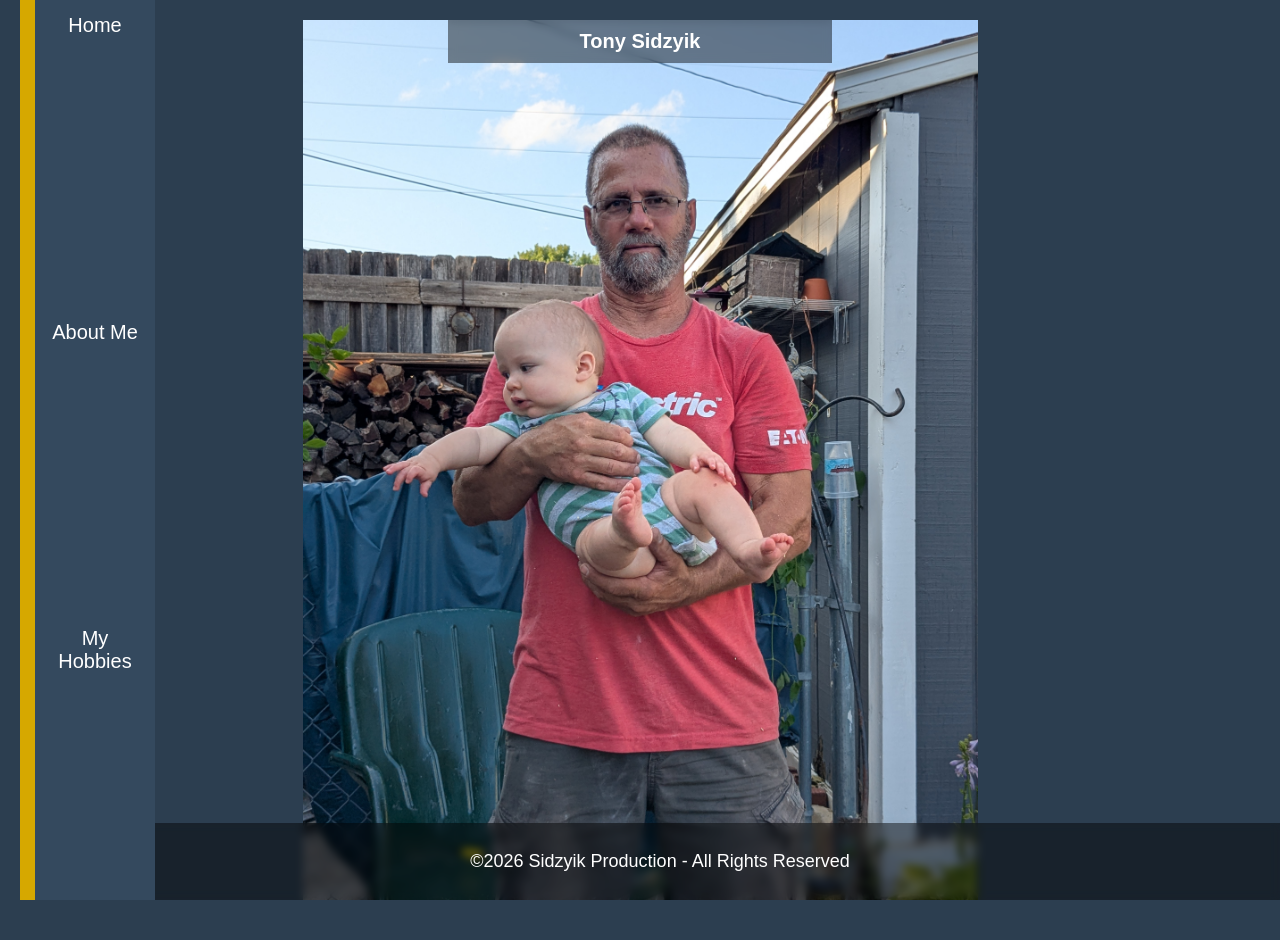
<file: index.html>
<!DOCTYPE html>
<html lang="en">

<head>
    <title>Sam Sidzyik BioSite Landing Page</title>
	<meta charset="UTF-8">
    <link rel="stylesheet" href="site.css">
    <meta name="description"
	content="BioSite_Home">
    <meta name="keywords"
	content="website,beginner,HTML,CSS">
    <meta name="author"
	content="Sam Sidzyik">
</head>

<body class="home-page">

<nav class="side-navbar">
  <a href="index.html">Home</a>
  <a href="About/about.html">About Me</a>
  <a href="Hobbies/hobbies.html">My Hobbies</a>
</nav>

<content class="bio">
    <p1>
    <b>Tony Sidzyik</b>
  </p1>
</content>

<footer>
  <p>©2026 Sidzyik Production - All Rights Reserved</p>
</footer>

</body>
</html>
</file>
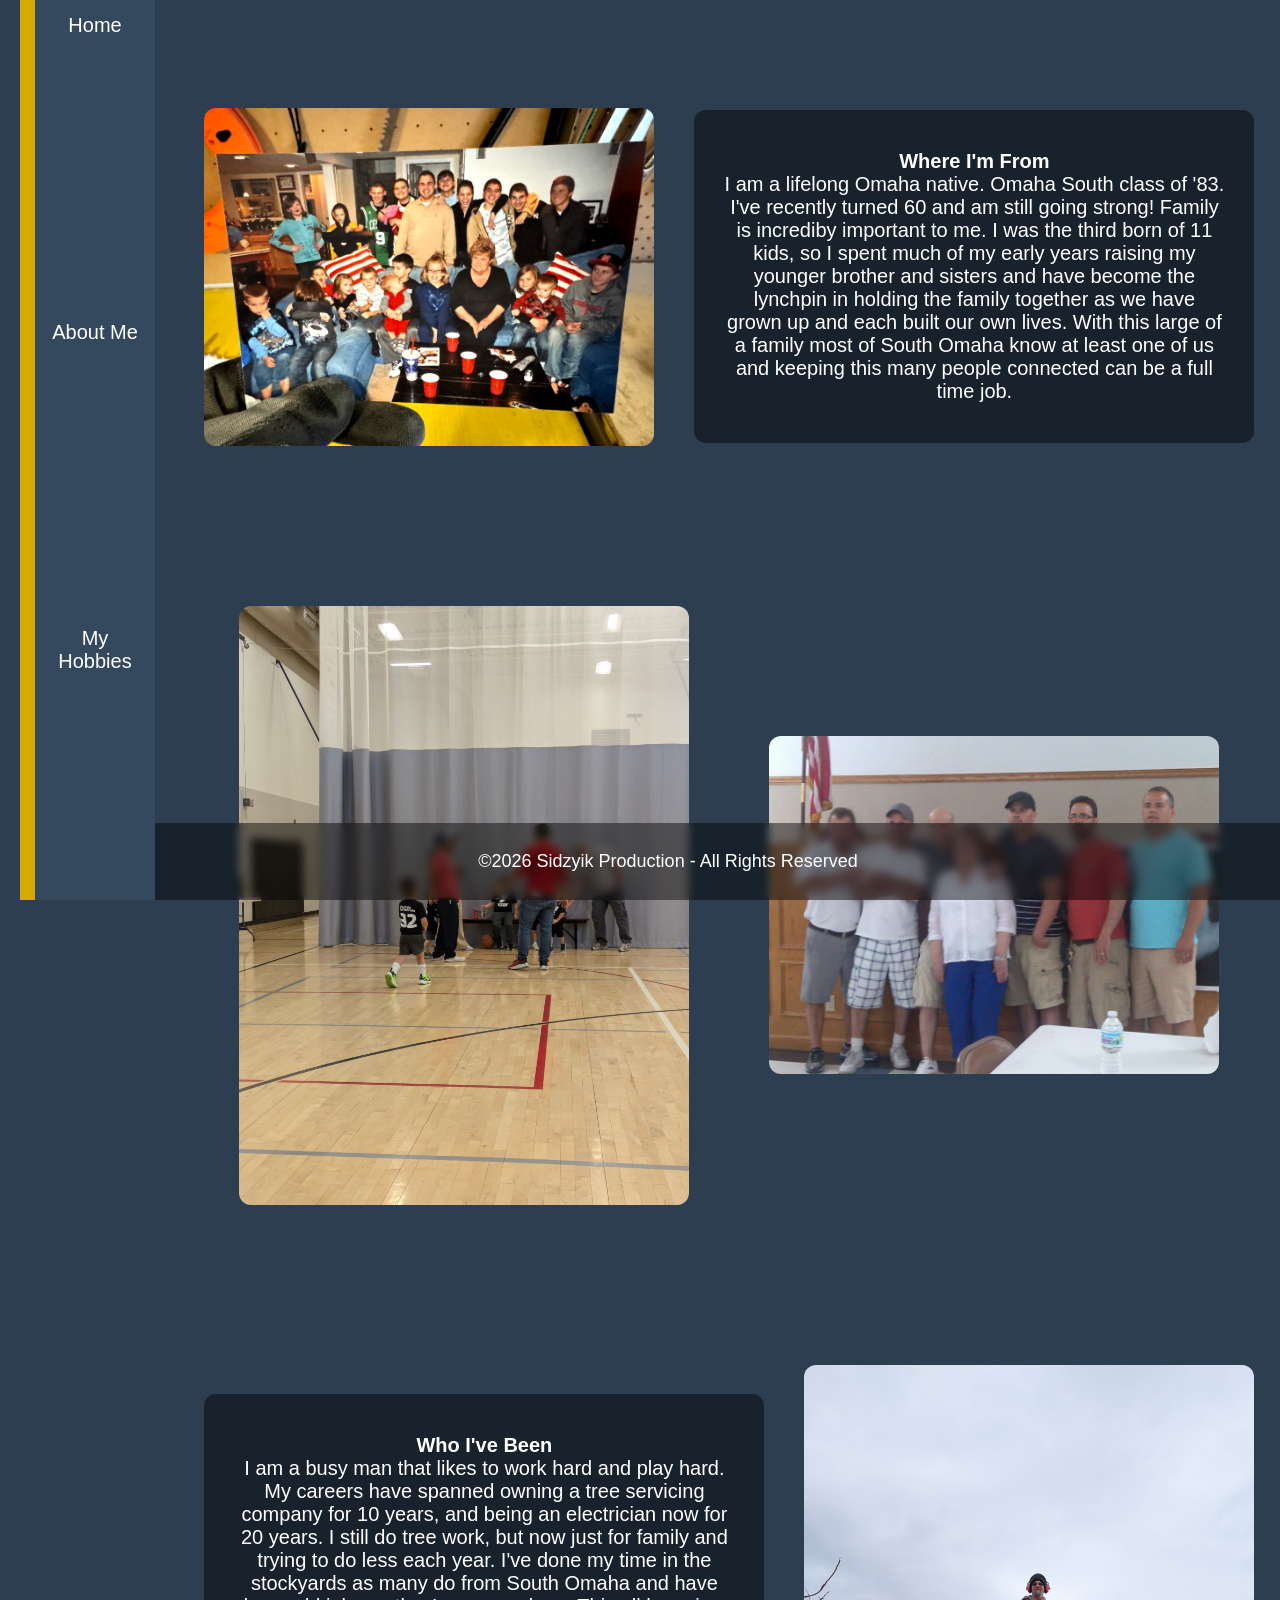
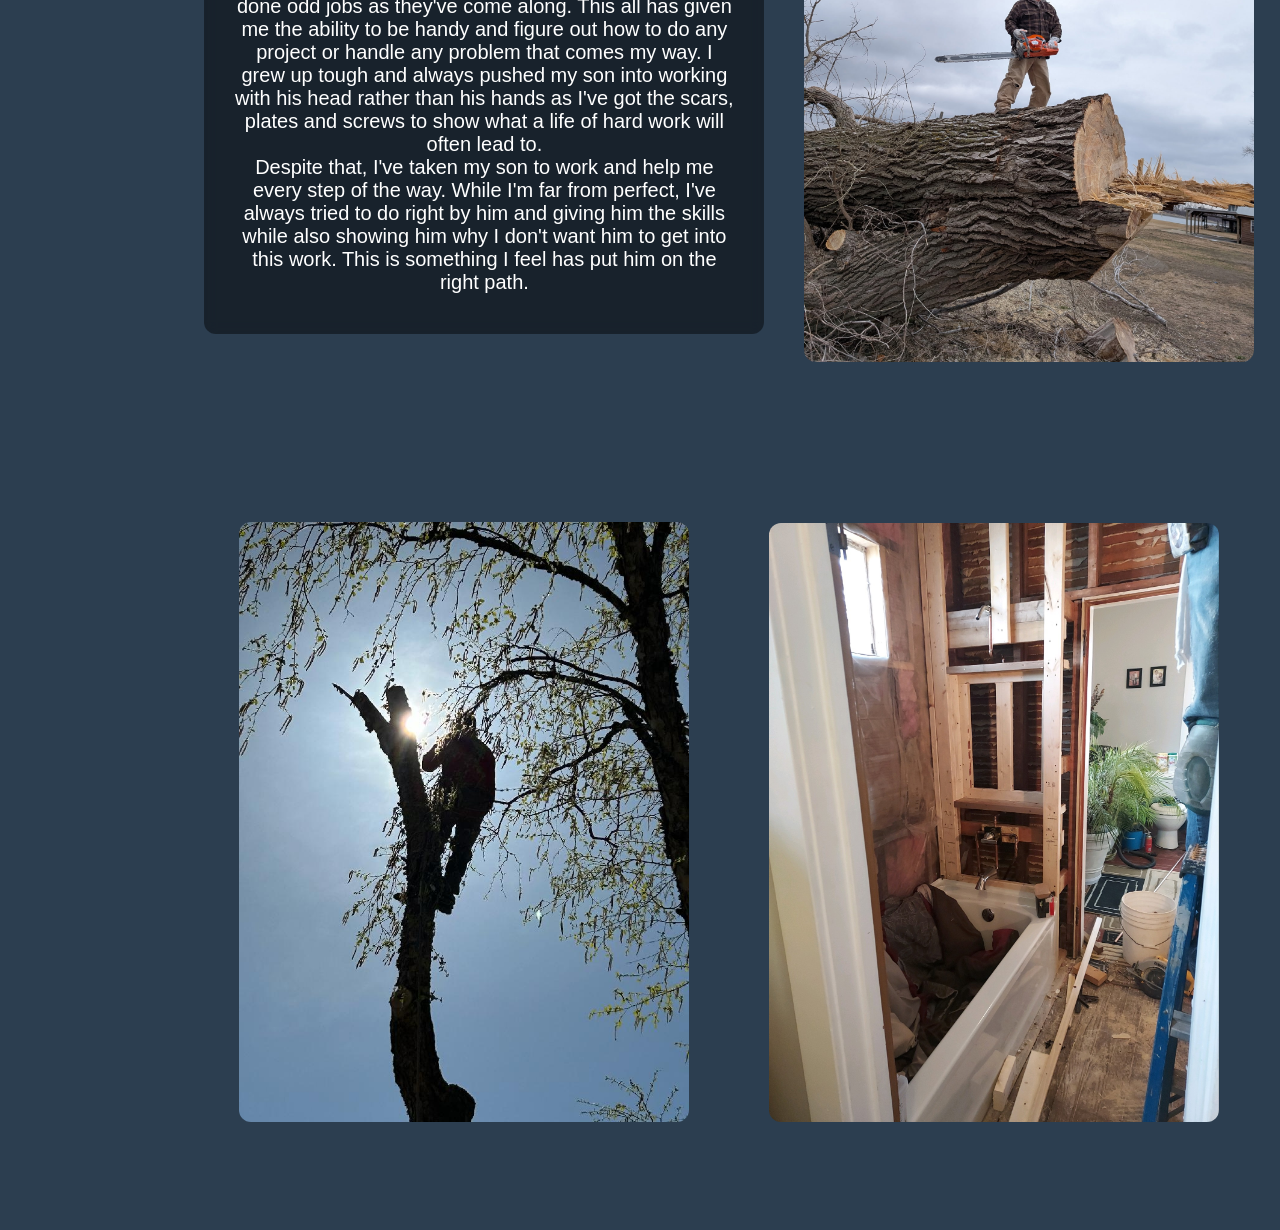
<file: About/about.html>
<!DOCTYPE html>
<html lang="en">

<head>
  <title>Sam Sidzyik About Page</title>
  <meta charset="UTF-8">
  <link rel="stylesheet" href="../site.css">
  <meta name="description"
  content="BioSite_About">
  <meta name="keywords"
  content="website,beginner,HTML,CSS">
  <meta name="author"
  content="Sam Sidzyik">
</head>

<body>

<nav class="side-navbar">
  <a href="../index.html">Home</a>
  <a href="about.html">About Me</a>
  <a href="../Hobbies/hobbies.html">My Hobbies</a>
</nav>

<div class="section">
    <img src="../Images/IMG_20260508_235342.jpg" class="section-img left">
    <div class="section-text">
        <p><b>Where I'm From</b><br>I am a lifelong Omaha native. Omaha South class of '83. I've recently turned 60 and am still going strong! Family is incrediby important to me. I was the third born of 11 kids, so I spent much of my early years raising my younger brother and sisters and have become the lynchpin in holding the family together as we have grown up and each built our own lives. With this large of a family most of South Omaha know at least one of us and keeping this many people connected can be a full time job.</p>
    </div>
</div>

<div class="section">
    <img src="../Images/PXL_20241026_135531881.jpg" class="section-img left">
    <img src="../Images/2020-05-05.jpg" class="section-img right">
</div>

<div class="section">
    <img src="../Images/IMG_20260505_221000.jpg" class="section-img right">
    <div class="section-text">
        <p><b>Who I've Been</b><br>I am a busy man that likes to work hard and play hard. My careers have spanned owning a tree servicing company for 10 years, and being an electrician now for 20 years. I still do tree work, but now just for family and trying to do less each year. I've done my time in the stockyards as many do from South Omaha and have done odd jobs as they've come along. This all has given me the ability to be handy and figure out how to do any project or handle any problem that comes my way. I grew up tough and always pushed my son into working with his head rather than his hands as I've got the scars, plates and screws to show what a life of hard work will often lead to.<br>Despite that, I've taken my son to work and help me every step of the way. While I'm far from perfect, I've always tried to do right by him and giving him the skills while also showing him why I don't want him to get into this work. This is something I feel has put him on the right path.</p>
    </div>
</div>

<div class="section">
    <img src="../Images/IMG_20260505_220810.jpg" class="section-img left">
    <img src="../Images/IMG_20260509_001341.jpg" class="section-img right">
</div>

<footer>
  <p>©2026 Sidzyik Production - All Rights Reserved</p>
</footer>

</body>
</html>
</file>
<file: site.css>
/*
Color Pallette (Green/Orange)
This CSS begun to become unweildy. Trying to lump info together to better keep track.
*/

/*Base Config*/
html {
  background-color: #2c3e50;
  color: white;
  padding: 20px;
  text-align: center;
  font-family: arial;
  font-size: 20px
}

/*Home BG Image*/
.home-page {
  margin: 0;
  padding: 0;
  background-image: url("Images/PXL_20250709_235313893.jpg");
  background-size: contain;
  background-repeat: no-repeat;
  background-position: center;
  background-attachment: fixed;
  height: 100vh;
}
/*NavBar on side*/
.side-navbar {
  position: fixed;
  top: 50%;
  left: 20px;
  height: 100vh;
  width: 120px;
  transform: translateY(-50%);
  display: flex;
  flex-direction: column;
  gap: 20px;
  overflow: hidden;
  background-color: #34495e;
  border-left: 15px solid #d6a800;
  z-index: 9999;
}
.side-navbar a {
  float: left;
  display: flex;
  height: 100%;
  display: block;
  color: white;
  text-align: center;
  padding: 14px 16px;
  text-decoration: none;
}
.side-navbar a:hover {
  background-color: #d6a800;
  color: #2c3e50;
}

/*Text Box*/
.bio {
  position: fixed;
  left: 35%;
  top: 80;
  width: 30%;
  background: rgba(0, 0, 0, 0.45);
  text-align: center;
  padding: 10px 0;
  backdrop-filter: blur(4px);
}

p2 {
  float: left;
  font-size: 2.5em;
}
.section {
    display: flex;
    margin-left: 120px;
    align-items: center;
    justify-content: center;
    padding: 80px 0;
    width: 95%;
    position: relative;
}

/* Images */
.section-img {
    width: 40%;
    max-width: 450px;
    border-radius: 12px;
    object-fit: cover;
}

/* Left or right alignment */
.section-img.left {
    order: 1;
    margin-right: 40px;
}

.section-img.right {
    order: 3;
    margin-left: 40px;
}

/* Center text box */
.section-text {
    order: 2;
    max-width: 500px;
    text-align: center;
    padding: 20px 30px;
    background: rgba(0, 0, 0, 0.45);
    backdrop-filter: blur(6px);
    border-radius: 12px;
    color: white;
}

/* Footer */
footer {
  position: fixed;
  bottom: 0;
  width: 100%;
  background: rgba(0, 0, 0, 0.45);
  text-align: center;
  padding: 10px 0;
  font-size: 0.9em;
  backdrop-filter: blur(4px);
}
</file>
